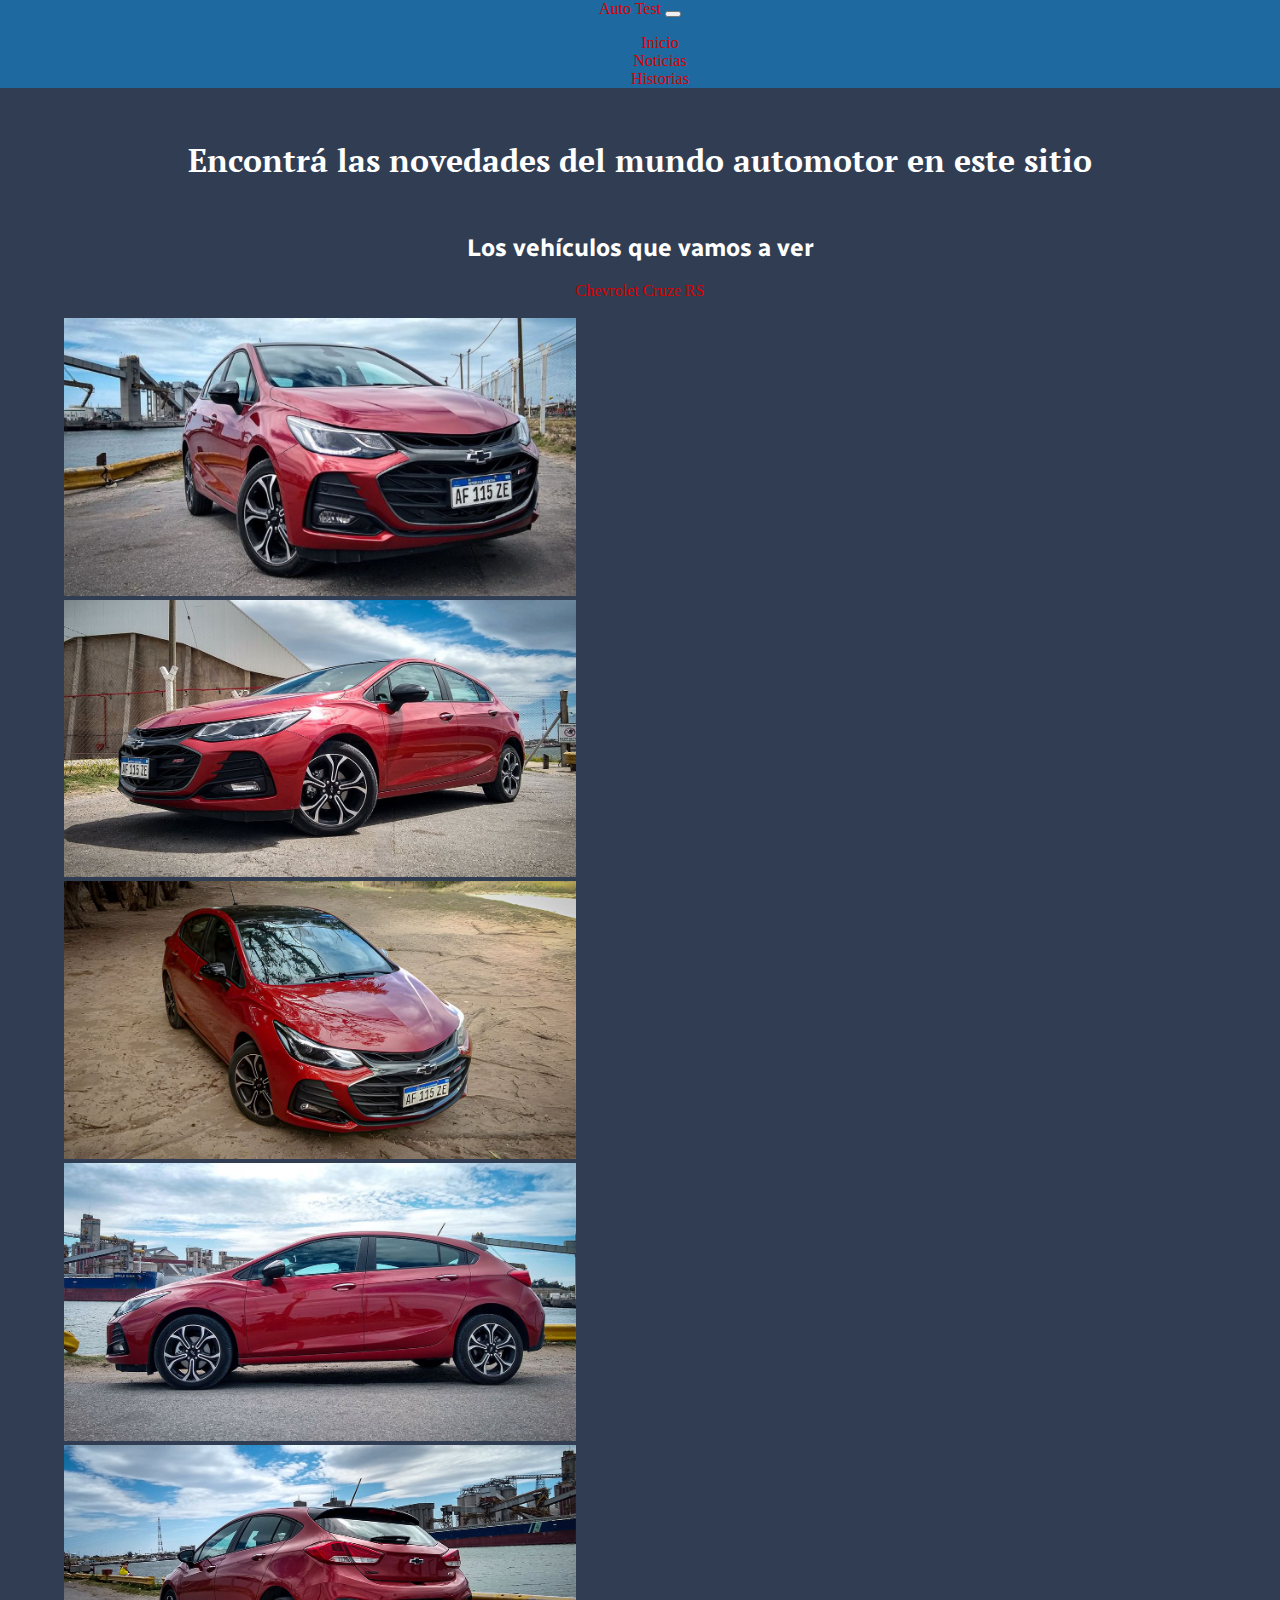
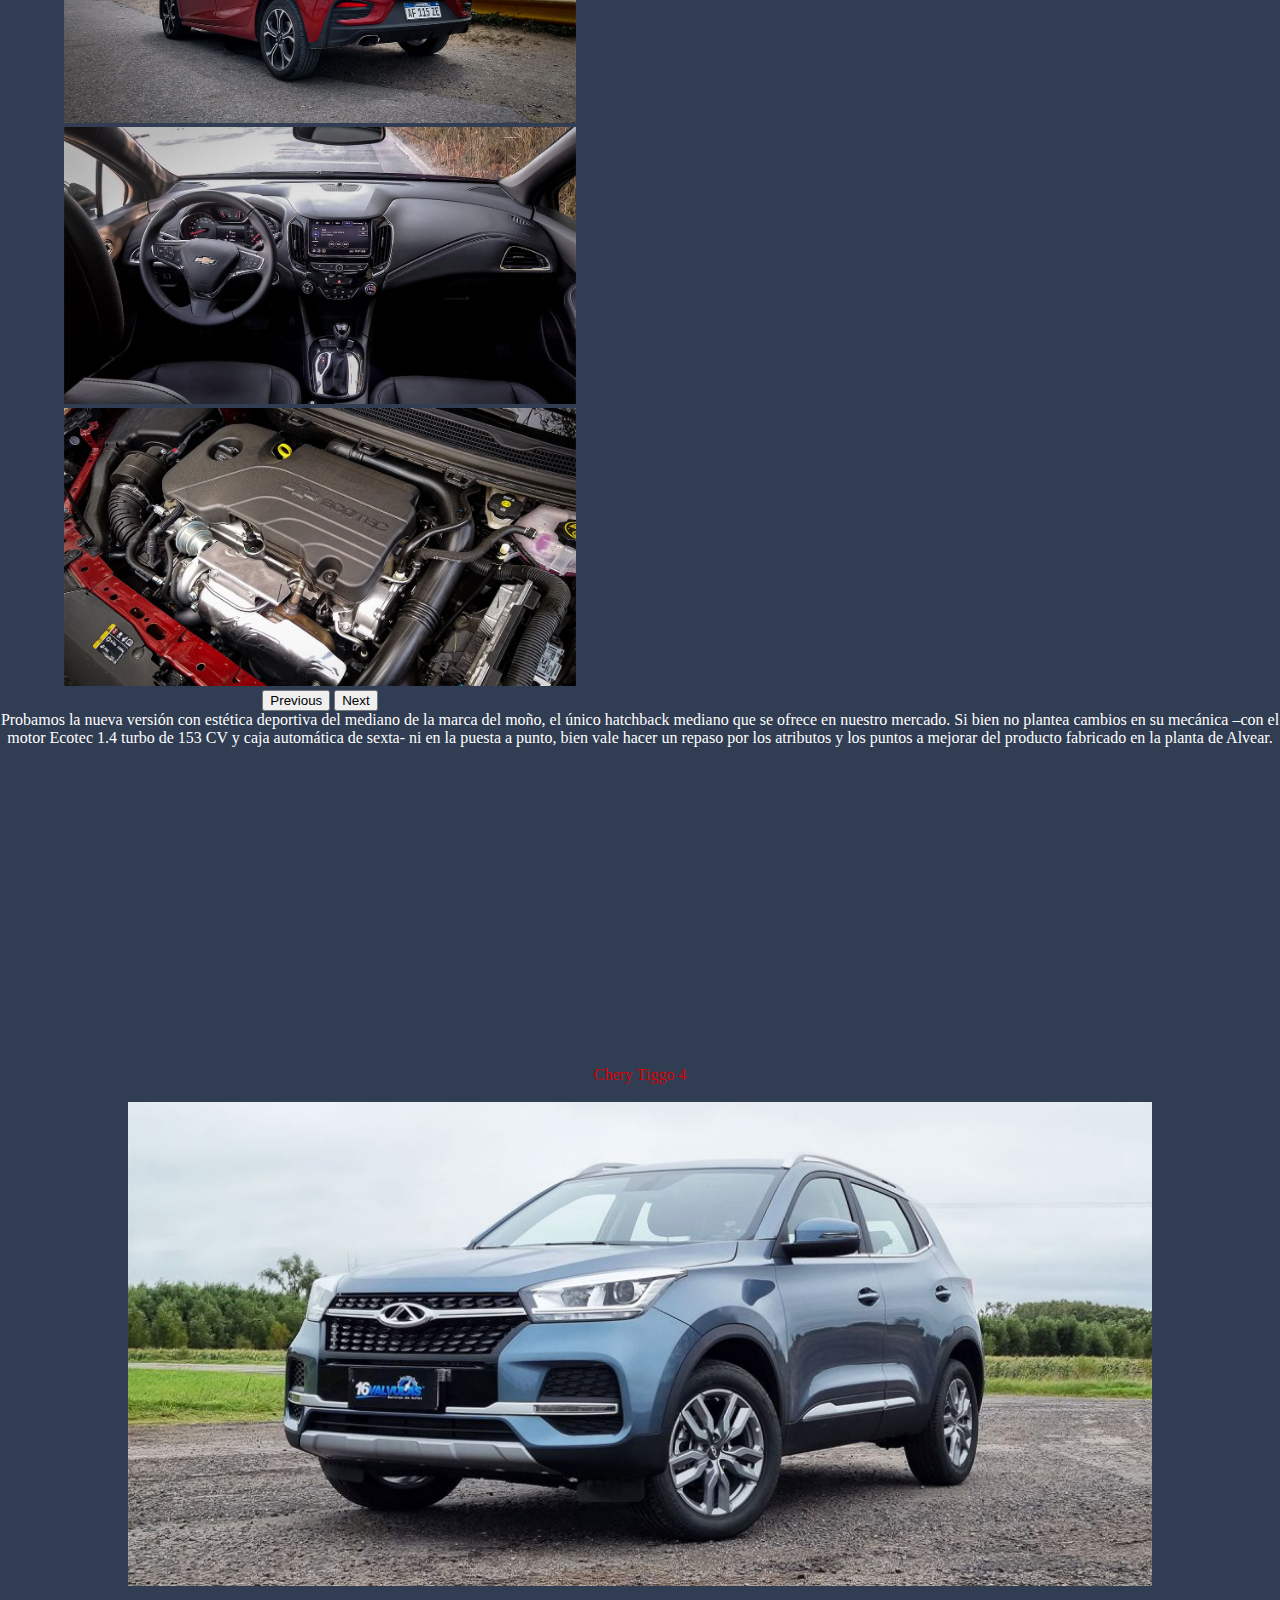
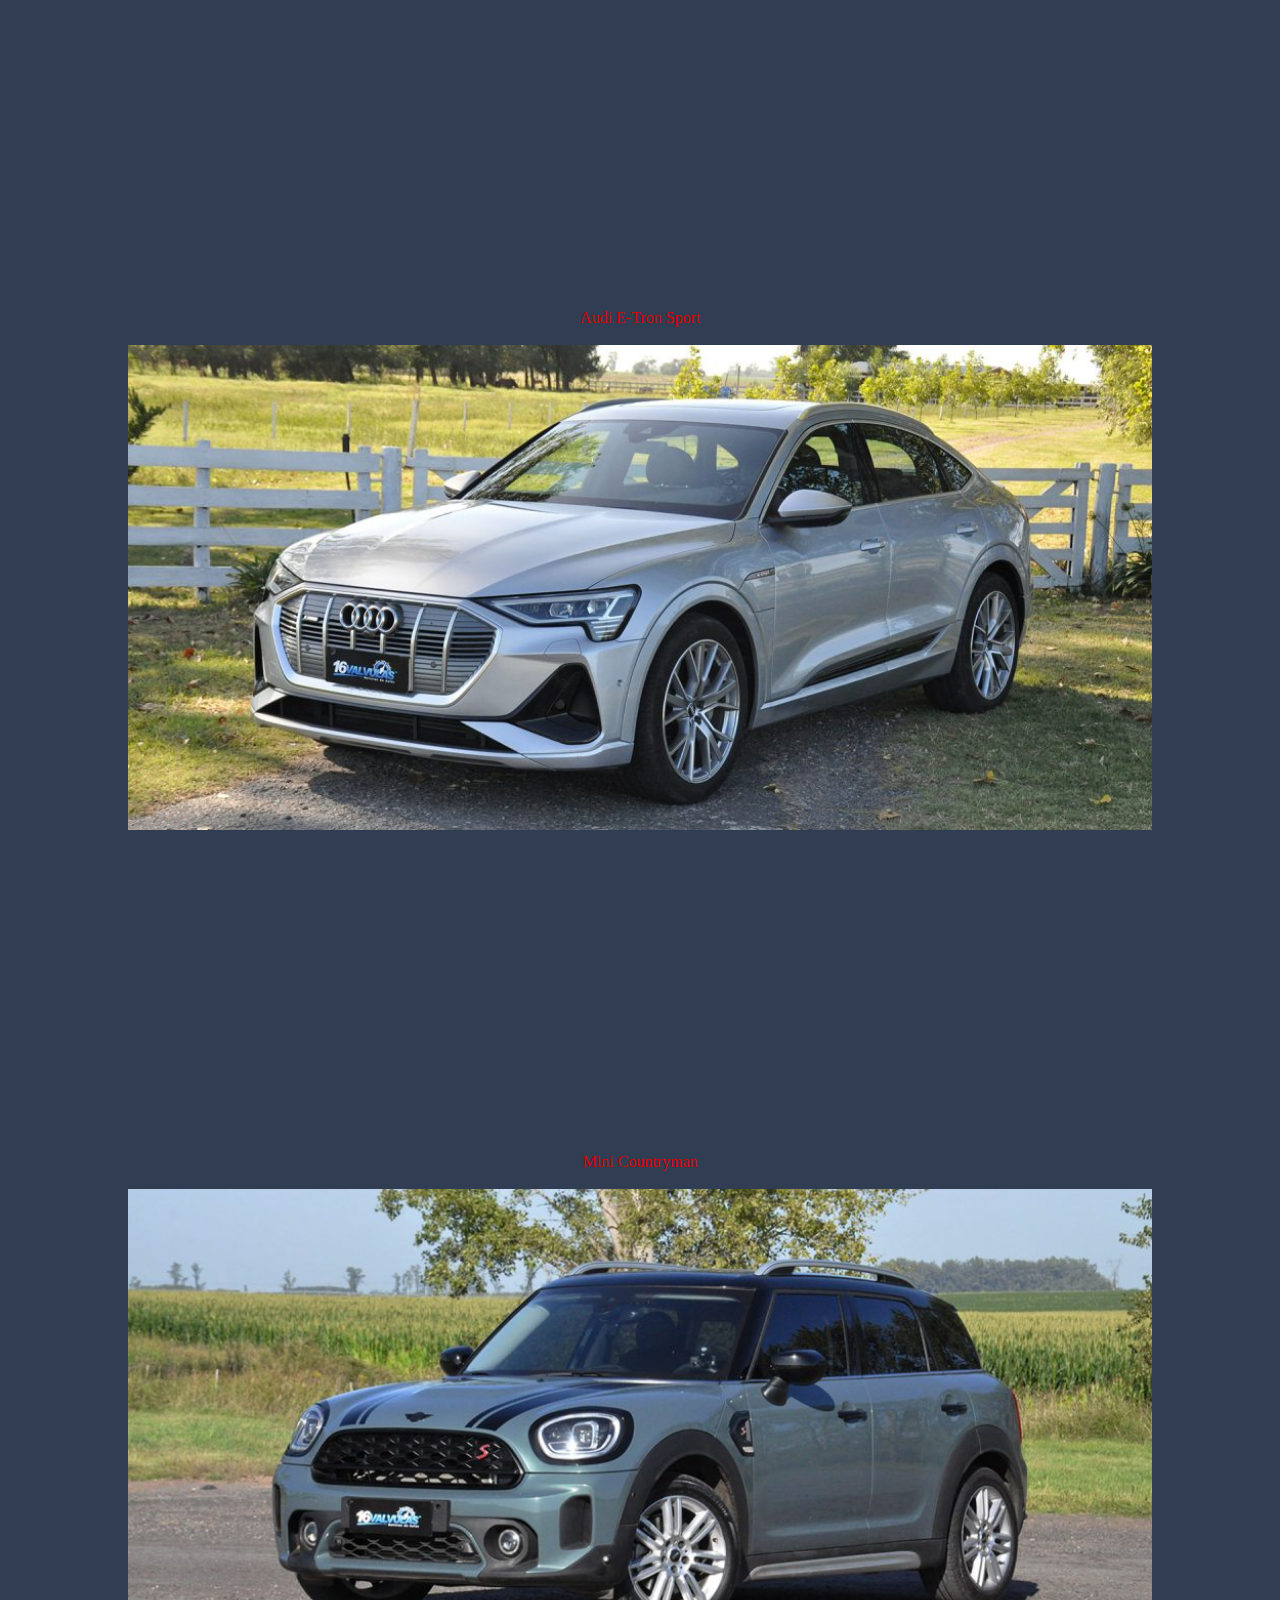
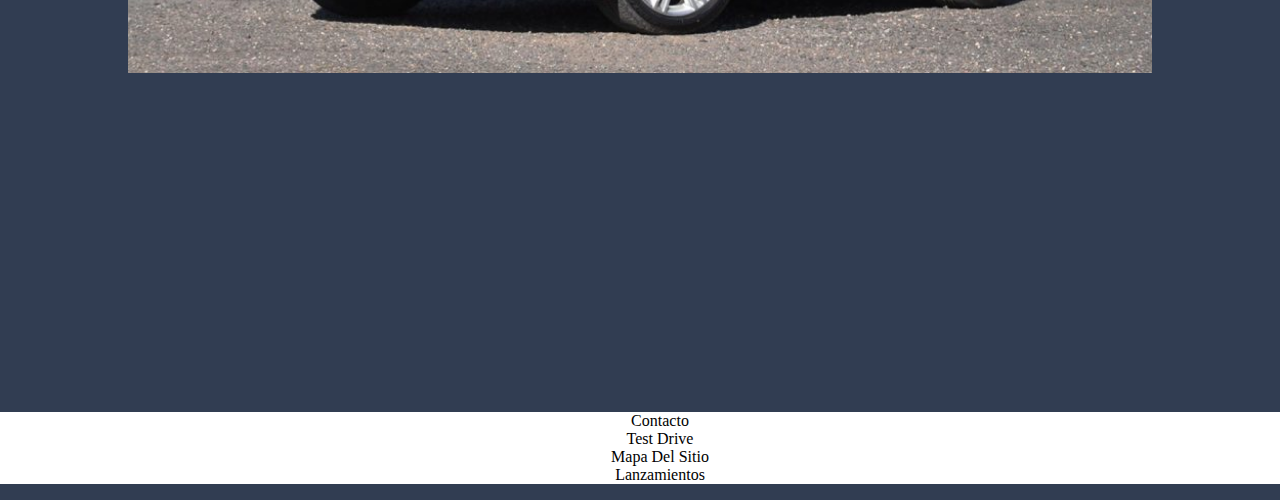
<file: index.html>
<!DOCTYPE html>
<html lang="en">

<head>
  <meta charset="UTF-8">
  <meta http-equiv="X-UA-Compatible" content="IE=edge">
  <meta name="viewport" content="width=device-width, initial-scale=1.0">
  <title>Inicio</title>
  <link rel="stylesheet" href="https://cdnjs.cloudflare.com/ajax/libs/animate.css/4.1.1/animate.min.css">
  <link href="https://cdn.jsdelivr.net/npm/bootstrap@5.1.3/dist/css/bootstrap.min.css" rel="stylesheet"
    integrity="sha384-1BmE4kWBq78iYhFldvKuhfTAU6auU8tT94WrHftjDbrCEXSU1oBoqyl2QvZ6jIW3" crossorigin="anonymous">
  <link rel="stylesheet" href="./styles/styles.css">
  <script src="https://cdn.jsdelivr.net/npm/bootstrap@5.1.3/dist/js/bootstrap.bundle.min.js"
    integrity="sha384-ka7Sk0Gln4gmtz2MlQnikT1wXgYsOg+OMhuP+IlRH9sENBO0LRn5q+8nbTov4+1p"
    crossorigin="anonymous"></script>
  <link rel="shortcut icon" href="./images/c00b692e9820c3970e907eae9bf2be25.png">
  <link rel="preconnect" href="https://fonts.googleapis.com">
  <link rel="preconnect" href="https://fonts.gstatic.com" crossorigin>
  <link href="https://fonts.googleapis.com/css2?family=PT+Serif&family=Radio+Canada&display=swap" rel="stylesheet">
</head>

<body>
  <header>
    <nav class="navbar navbar-expand-lg navbar-light  ">
      <div class="container-fluid">
        <a class="navbar-brand" href="#">Auto Test</a>
        <button class="navbar-toggler" type="button" data-bs-toggle="collapse" data-bs-target="#navbarNavDropdown"
          aria-controls="navbarNavDropdown" aria-expanded="false" aria-label="Toggle navigation">
          <span class="navbar-toggler-icon"></span>
        </button>
        <div class="collapse navbar-collapse" id="navbarNavDropdown">
          <ul class="navbar-nav">
            <li class="nav-item">
              <a class="nav-link active" aria-current="page" href="./index.html">Inicio</a>
            </li>
            <li class="nav-item">
              <a class="nav-link" href="./pages/noticias.html">Noticias</a>
            </li>
            <li class="nav-item">
              <a class="nav-link" href="./pages/historias.html">Historias</a>
            </li>
          </ul>
        </div>
      </div>
    </nav>
    <h1 class="animate__animated animate__fadeInDown">Encontrá las novedades del mundo automotor en este sitio
    </h1>
    <h2>Los vehículos que vamos a ver</h2>
  </header>

  <main>
    <section class="animate__animated animate__backInRight ">
      <div class="nombre1"><a href="">Chevrolet Cruze RS</a></div><br>
      <div id="carouselExampleFade"
        class="carousel slide carousel-fade imagenmod carmod rounded mx-auto d-block primerarticulo"
        data-bs-ride="carousel">
        <div class="carousel-inner">
          <div class="carousel-item active">
            <img src="./images/cruze-rs-1000x473.jpg" class="d-block w-100" alt="...">
          </div>
          <div class="carousel-item">
            <img src="./images/chevrolet-rs.jpg" class="d-block w-100" alt="...">
          </div>
          <div class="carousel-item">
            <img src="./images/cruze-rs-arriba.jpg" class="d-block w-100" alt="...">
          </div>
          <div class="carousel-item">
            <img src="./images/lateral-rs.jpg" class="d-block w-100" alt="...">
          </div>
          <div class="carousel-item">
            <img src="./images/atras-rs-1.jpg" class="d-block w-100" alt="...">
          </div>
          <div class="carousel-item">
            <img src="./images/interior-rs.jpg" class="d-block w-100" alt="...">
          </div>
          <div class="carousel-item">
            <img src="./images/motor-rs.jpg" class="d-block w-100" alt="...">
          </div>
        </div>
        <button class="carousel-control-prev" type="button" data-bs-target="#carouselExampleFade" data-bs-slide="prev">
          <span class="carousel-control-prev-icon" aria-hidden="true"></span>
          <span class="visually-hidden">Previous</span>
        </button>
        <button class="carousel-control-next" type="button" data-bs-target="#carouselExampleFade" data-bs-slide="next">
          <span class="carousel-control-next-icon" aria-hidden="true"></span>
          <span class="visually-hidden">Next</span>
        </button>
      </div>
      <div>
        <article>Probamos la nueva versión con estética deportiva del mediano de la marca del moño, el único hatchback
          mediano que se ofrece en nuestro mercado. Si bien no plantea cambios en su mecánica –con el motor Ecotec 1.4
          turbo de 153 CV y caja automática de sexta- ni en la puesta a punto, bien vale hacer un repaso por los
          atributos y los puntos a mejorar del producto fabricado en la planta de Alvear.</article>
      </div>
      <iframe class="video1" width="560" height="315" src="https://www.youtube.com/embed/qnI3SpkFr7o"
        title="YouTube video player" frameborder="0"
        allow="accelerometer; autoplay; clipboard-write; encrypted-media; gyroscope; picture-in-picture"
        allowfullscreen></iframe>
    </section>
    <section class="animate__animated animate__backInRight">
      <div class="nombre2"><a href="">Chery Tiggo 4</a></div><br>
      <div class="foto2"><img src="./images/chery-tiggo-4-1000x473.jpg" alt="Tiggo"></div>
      <iframe class="video2" width="560" height="315" src="https://www.youtube.com/embed/lbKQKWqE9YY"
        title="YouTube video player" frameborder="0"
        allow="accelerometer; autoplay; clipboard-write; encrypted-media; gyroscope; picture-in-picture"
        allowfullscreen></iframe>
    </section>
    <section class="animate__animated animate__backInRight">
      <div class="nombre3"><a href="">Audi E-Tron Sport</a></div><br>
      <div class="foto3"><img src="./images/audi-etron-sportback-1000x473.jpg" alt="Audi"></div>
      <iframe class="video3" width="560" height="315" src="https://www.youtube.com/embed/4O5LxP7LLzc"
        title="YouTube video player" frameborder="0"
        allow="accelerometer; autoplay; clipboard-write; encrypted-media; gyroscope; picture-in-picture"
        allowfullscreen></iframe>
    </section>
    <section class="animate__animated animate__backInRight">
      <div class="nombre4"><a href="">Mini Countryman</a></div><br>
      <div class="foto4"><img src="./images/mini-countryman-1000x473.jpg" alt="Mini"></div>
      <iframe class="video4" width="560" height="315" src="https://www.youtube.com/embed/vG71HzTExXw"
        title="YouTube video player" frameborder="0"
        allow="accelerometer; autoplay; clipboard-write; encrypted-media; gyroscope; picture-in-picture"
        allowfullscreen></iframe>
    </section>
  </main>
  <footer>
    <ul>
      <li><a href="" class="link">Contacto</a></li>
      <li><a href="">Test Drive</a></li>
      <li><a href="">Mapa Del Sitio</a></li>
      <li><a href="">Lanzamientos</a></li>
    </ul>
  </footer>
  </div>
</body>

</html>
</file>
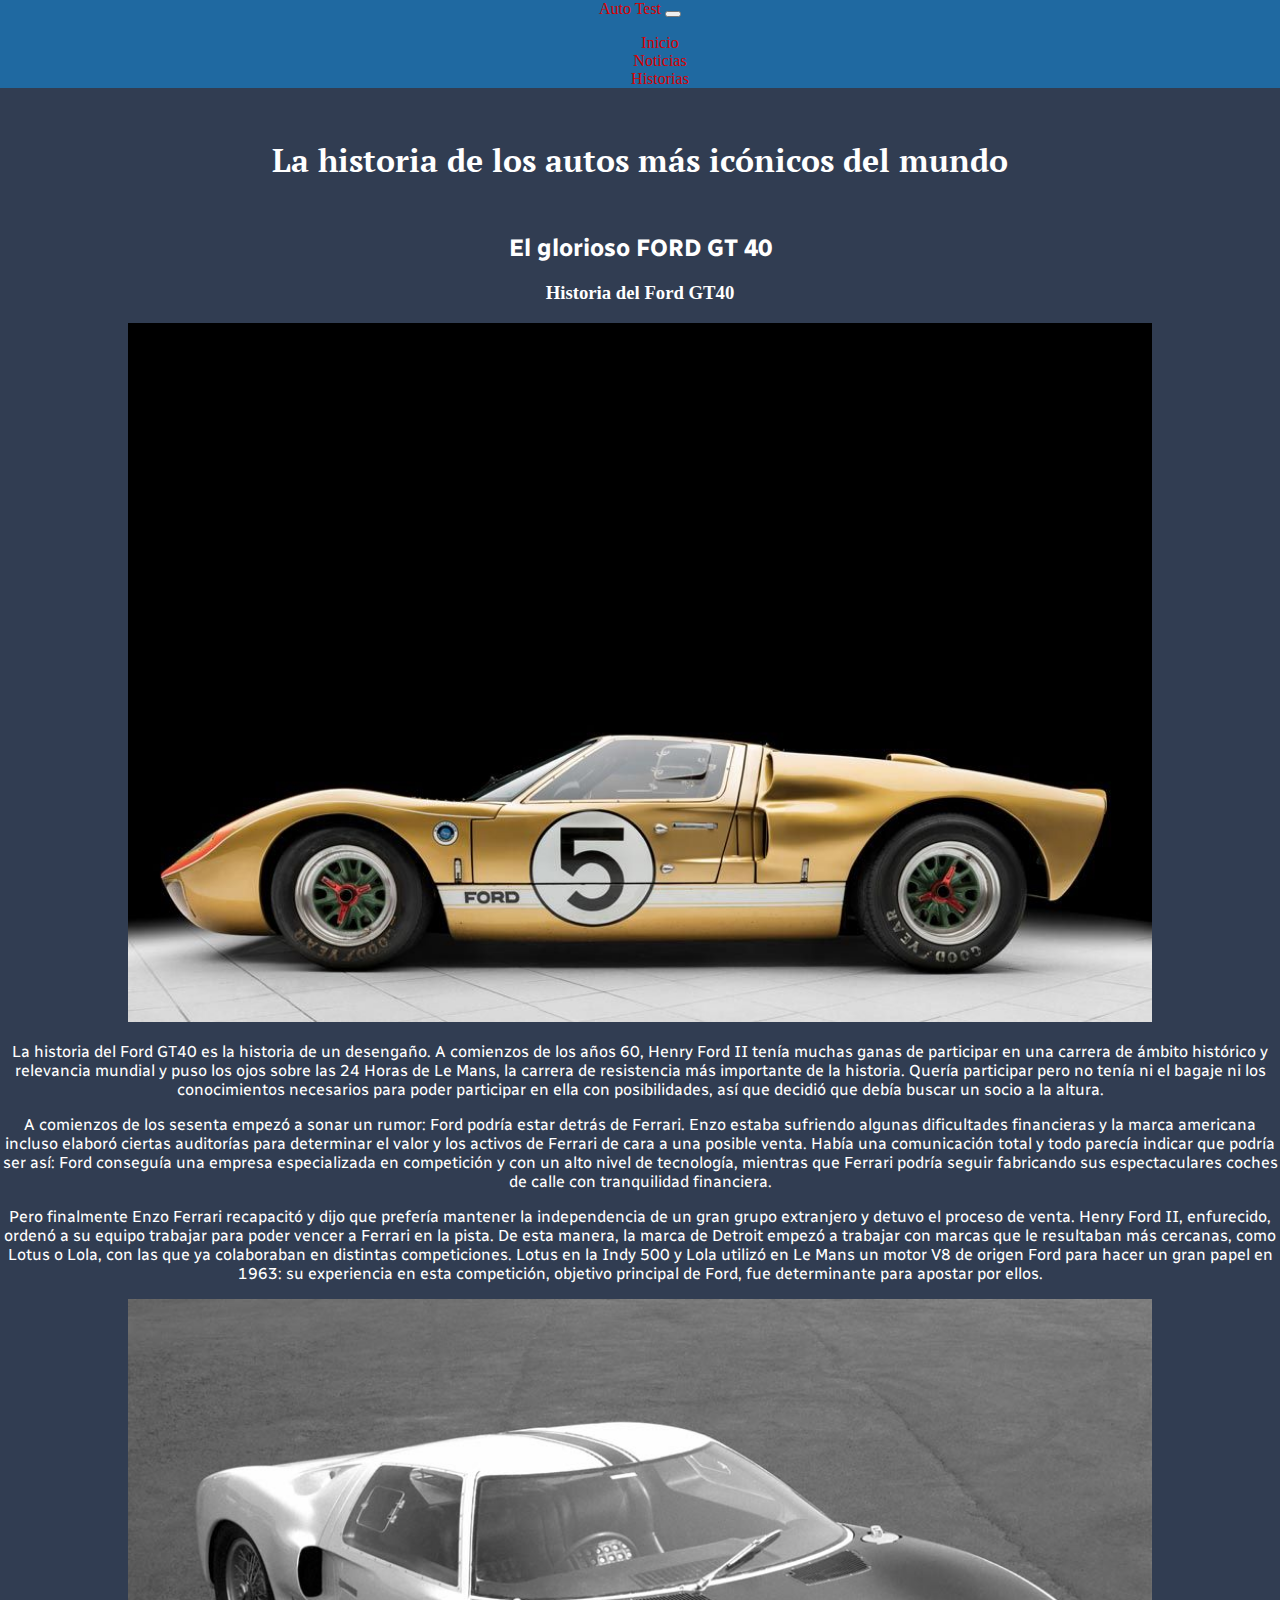
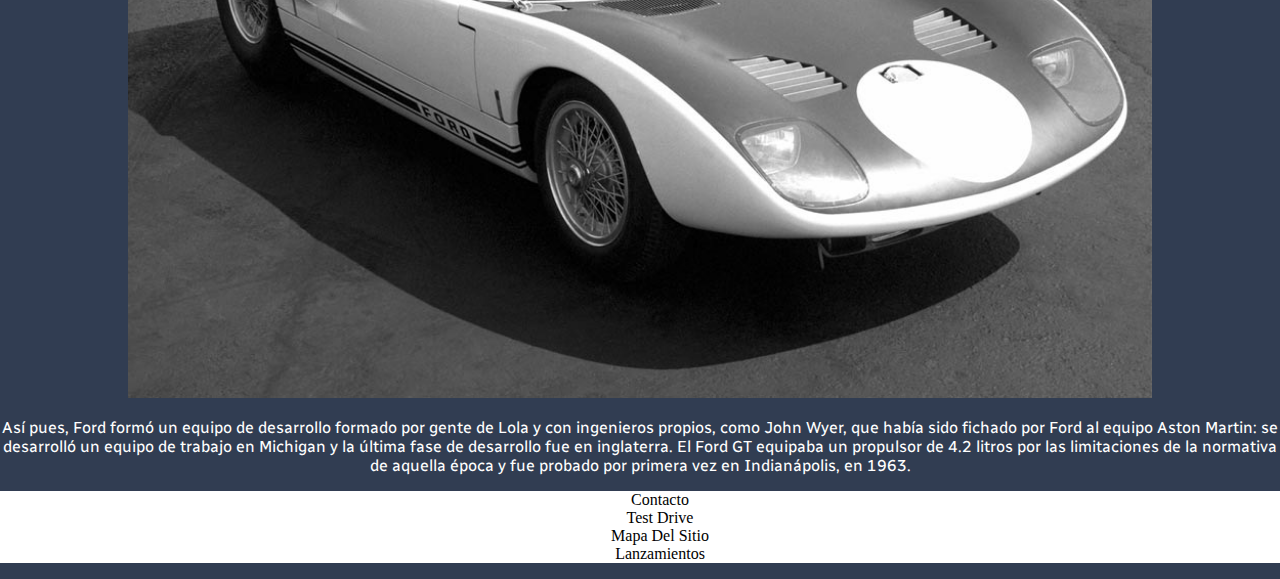
<file: pages/historias.html>
<!DOCTYPE html>
<html lang="en">

<head>
  <meta charset="UTF-8">
  <meta http-equiv="X-UA-Compatible" content="IE=edge">
  <meta name="viewport" content="width=device-width, initial-scale=1.0">
  <title>Historias</title>
  <link rel="stylesheet" href="https://cdnjs.cloudflare.com/ajax/libs/animate.css/4.1.1/animate.min.css">
  <link href="https://cdn.jsdelivr.net/npm/bootstrap@5.1.3/dist/css/bootstrap.min.css" rel="stylesheet"
    integrity="sha384-1BmE4kWBq78iYhFldvKuhfTAU6auU8tT94WrHftjDbrCEXSU1oBoqyl2QvZ6jIW3" crossorigin="anonymous">
  <script src="https://cdn.jsdelivr.net/npm/bootstrap@5.1.3/dist/js/bootstrap.bundle.min.js"
    integrity="sha384-ka7Sk0Gln4gmtz2MlQnikT1wXgYsOg+OMhuP+IlRH9sENBO0LRn5q+8nbTov4+1p"
    crossorigin="anonymous"></script>
  <link rel="stylesheet" href="../styles/styles.css">
  <link rel="shortcut icon" href="../images/c00b692e9820c3970e907eae9bf2be25.png">
  <link rel="preconnect" href="https://fonts.googleapis.com">
  <link rel="preconnect" href="https://fonts.gstatic.com" crossorigin>
  <link href="https://fonts.googleapis.com/css2?family=PT+Serif&family=Radio+Canada&display=swap" rel="stylesheet">
</head>

<body>
  <header>
    <nav class="navbar navbar-expand-lg navbar-light ">
      <div class="container-fluid">
        <a class="navbar-brand" href="#">Auto Test</a>
        <button class="navbar-toggler" type="button" data-bs-toggle="collapse" data-bs-target="#navbarNavDropdown"
          aria-controls="navbarNavDropdown" aria-expanded="false" aria-label="Toggle navigation">
          <span class="navbar-toggler-icon"></span>
        </button>
        <div class="collapse navbar-collapse" id="navbarNavDropdown">
          <ul class="navbar-nav">
            <li class="nav-item">
              <a class="nav-link active" aria-current="page" href="../index.html">Inicio</a>
            </li>
            <li class="nav-item">
              <a class="nav-link" href="./noticias.html">Noticias</a>
            </li>
            <li class="nav-item">
              <a class="nav-link" href="./historias.html">Historias</a>
            </li>
          </ul>
        </div>
      </div>
    </nav>
    <h1 class="animate__animated animate__fadeInDown">La historia de los autos más icónicos del mundo</h1>
  </header>
  <main>
    <h2>El glorioso FORD GT 40</h2>
  </main>
  <section class="fordgt">
    <h3>Historia del Ford GT40</h3>
    <img class="fordgt" src="../images/ford_gt40-lateral.jpg" alt="Ford">
    <p>La historia del Ford GT40 es la historia de un desengaño. A comienzos de los años 60, Henry Ford II tenía
      muchas ganas de participar en una carrera de ámbito histórico y relevancia mundial y puso los ojos sobre las
      24 Horas de Le Mans, la carrera de resistencia más importante de la historia. Quería participar pero no
      tenía ni el bagaje ni los conocimientos necesarios para poder participar en ella con posibilidades, así que
      decidió que debía buscar un socio a la altura.
    </p>
    <p>A comienzos de los sesenta empezó a sonar un rumor: Ford podría estar detrás de Ferrari. Enzo estaba
      sufriendo algunas dificultades financieras y la marca americana incluso elaboró ciertas auditorías para
      determinar el valor y los activos de Ferrari de cara a una posible venta. Había una comunicación total y
      todo
      parecía indicar que podría ser así: Ford conseguía una empresa especializada en competición y con un alto
      nivel
      de tecnología, mientras que Ferrari podría seguir fabricando sus espectaculares coches de calle con
      tranquilidad
      financiera.
    </p>
    <p>Pero finalmente Enzo Ferrari recapacitó y dijo que prefería mantener la independencia de un gran grupo
      extranjero y detuvo el proceso de venta. Henry Ford II, enfurecido, ordenó a su equipo trabajar para poder
      vencer a Ferrari en la pista. De esta manera, la marca de Detroit empezó a trabajar con marcas que le
      resultaban más cercanas, como Lotus o Lola, con las que ya colaboraban en distintas competiciones. Lotus en
      la Indy 500 y Lola utilizó en Le Mans un motor V8 de origen Ford para hacer un gran papel en 1963: su
      experiencia en esta competición, objetivo principal de Ford, fue determinante para apostar por ellos.
    </p>
    <img src="../images/Ford-GT40-prototipo.jpg" alt="gt40">
    <p>Así pues, Ford formó un equipo de desarrollo formado por gente de Lola y con ingenieros propios, como John
      Wyer, que había sido fichado por Ford al equipo Aston Martin: se desarrolló un equipo de trabajo en Michigan
      y la última fase de desarrollo fue en inglaterra. El Ford GT equipaba un propulsor de 4.2 litros por las
      limitaciones de la normativa de aquella época y fue probado por primera vez en Indianápolis, en 1963.
    </p>
  </section>

  <footer>
    <ul>
      <li><a href="">Contacto</a></li>
      <li><a href="">Test Drive</a></li>
      <li><a href="">Mapa Del Sitio</a></li>
      <li><a href="">Lanzamientos</a></li>
    </ul>
  </footer>
</body>

</html>
</file>
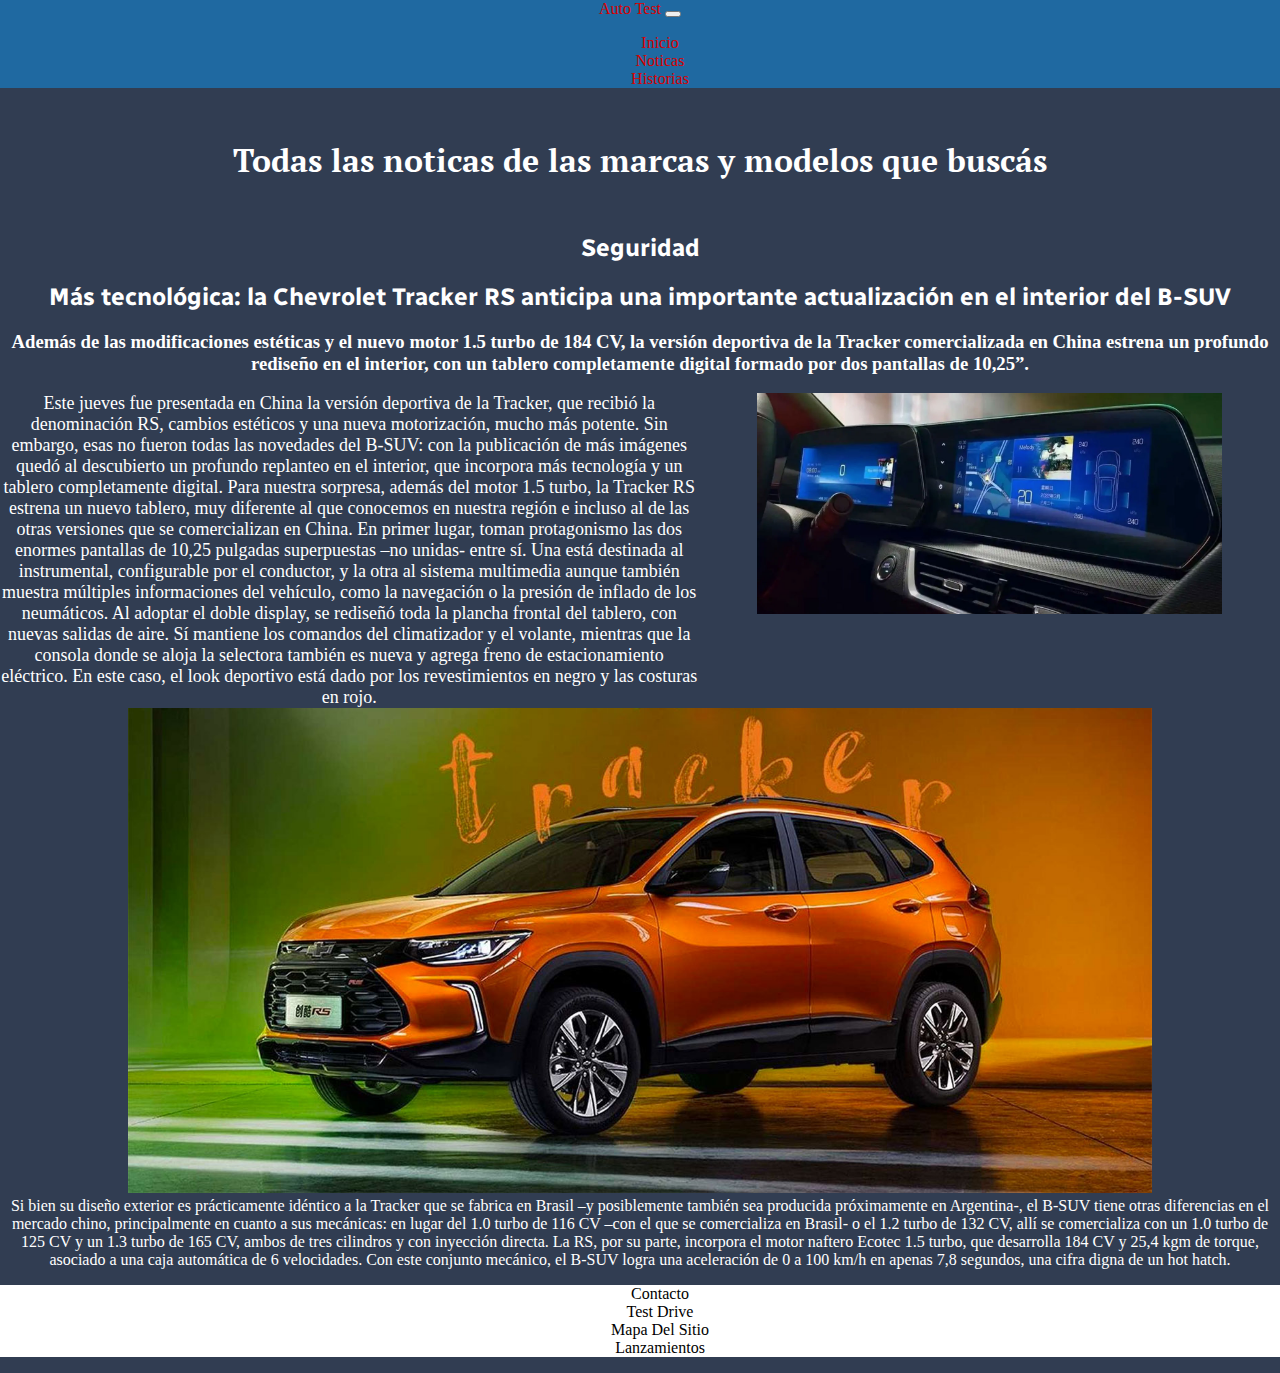
<file: pages/noticias.html>
<!DOCTYPE html>
<html lang="en">

<head>
    <meta charset="UTF-8">
    <meta http-equiv="X-UA-Compatible" content="IE=edge">
    <meta name="viewport" content="width=device-width, initial-scale=1.0">
    <title>Noticias</title>
    <link rel="stylesheet" href="https://cdnjs.cloudflare.com/ajax/libs/animate.css/4.1.1/animate.min.css">
    <link href="https://cdn.jsdelivr.net/npm/bootstrap@5.1.3/dist/css/bootstrap.min.css" rel="stylesheet"
        integrity="sha384-1BmE4kWBq78iYhFldvKuhfTAU6auU8tT94WrHftjDbrCEXSU1oBoqyl2QvZ6jIW3" crossorigin="anonymous">
        <script src="https://cdn.jsdelivr.net/npm/bootstrap@5.1.3/dist/js/bootstrap.bundle.min.js" integrity="sha384-ka7Sk0Gln4gmtz2MlQnikT1wXgYsOg+OMhuP+IlRH9sENBO0LRn5q+8nbTov4+1p" crossorigin="anonymous"></script>
    <link rel="stylesheet" href="../styles/styles.css">
    <link rel="shortcut icon" href="../images/c00b692e9820c3970e907eae9bf2be25.png">
    <link rel="preconnect" href="https://fonts.googleapis.com">
    <link rel="preconnect" href="https://fonts.gstatic.com" crossorigin>
    <link href="https://fonts.googleapis.com/css2?family=PT+Serif&family=Radio+Canada&display=swap" rel="stylesheet">
</head>

<body>
    <header>
        <nav class="navbar navbar-expand-lg navbar-light ">
            <div class="container-fluid">
              <a class="navbar-brand" href="#">Auto Test</a>
              <button class="navbar-toggler" type="button" data-bs-toggle="collapse" data-bs-target="#navbarNavDropdown" aria-controls="navbarNavDropdown" aria-expanded="false" aria-label="Toggle navigation">
                <span class="navbar-toggler-icon"></span>
              </button>
              <div class="collapse navbar-collapse" id="navbarNavDropdown">
                <ul class="navbar-nav">
                  <li class="nav-item">
                    <a class="nav-link active" aria-current="page" href="../index.html">Inicio</a>
                  </li>
                  <li class="nav-item">
                    <a class="nav-link" href="./noticias.html">Noticas</a>
                  </li>
                  <li class="nav-item">
                    <a class="nav-link" href="./historias.html">Historias</a>
                  </li>
                </ul>
              </div>
            </div>
          </nav>
        <h1 class="animate__animated animate__fadeInDown">Todas las noticas de las marcas y modelos que buscás</h1>
    </header>
    <main>
        <h2>Seguridad</h2>
    </main>
    <section class="articulo">
        <div>
            <h2>Más tecnológica: la Chevrolet Tracker RS anticipa una importante actualización en el interior del B-SUV
            </h2>
        </div>
        <div>
            <h3>Además de las modificaciones estéticas y el nuevo motor 1.5 turbo de 184 CV, la versión deportiva de la
                Tracker comercializada en China estrena un profundo rediseño en el interior, con un tablero
                completamente
                digital formado por dos pantallas de 10,25”.
            </h3>
        </div>
    </section>
    <section class="articulo2">
        <div>
            <article>Este jueves fue presentada en China la versión deportiva de la Tracker, que recibió la denominación
                RS,
                cambios estéticos y una nueva motorización, mucho más potente. Sin embargo, esas no fueron todas las
                novedades del B-SUV: con la publicación de más imágenes quedó al descubierto un profundo replanteo en el
                interior, que incorpora más tecnología y un tablero completamente digital.

                Para nuestra sorpresa, además del motor 1.5 turbo, la Tracker RS estrena un nuevo tablero, muy diferente
                al
                que conocemos en nuestra región e incluso al de las otras versiones que se comercializan en China. En
                primer
                lugar, toman protagonismo las dos enormes pantallas de 10,25 pulgadas superpuestas –no unidas- entre sí.
                Una
                está destinada al instrumental, configurable por el conductor, y la otra al sistema multimedia aunque
                también muestra múltiples informaciones del vehículo, como la navegación o la presión de inflado de los
                neumáticos. Al adoptar el doble display, se rediseñó toda la plancha frontal del tablero, con nuevas
                salidas
                de aire. Sí mantiene los comandos del climatizador y el volante, mientras que la consola donde se aloja
                la
                selectora también es nueva y agrega freno de estacionamiento eléctrico. En este caso, el look deportivo
                está
                dado por los revestimientos en negro y las costuras en rojo.
            </article>
        </div>
        <div class="img3"><img src="../images/tablero-tracker.jpg" alt="Tablero"></div>
    </section>
    <div class="img5"><img src="../images/tracker-rs.jpg" alt="tracker"></div>
    <div class="txt6">
        <article>
            Si bien su diseño exterior es prácticamente idéntico a la Tracker que se fabrica en Brasil –y posiblemente
            también sea producida próximamente en Argentina-, el B-SUV tiene otras diferencias en el mercado chino,
            principalmente en cuanto a sus mecánicas: en lugar del 1.0 turbo de 116 CV –con el que se comercializa en
            Brasil- o el 1.2 turbo de 132 CV, allí se comercializa con un 1.0 turbo de 125 CV y un 1.3 turbo de 165 CV,
            ambos de tres cilindros y con inyección directa. La RS, por su parte, incorpora el motor naftero Ecotec 1.5
            turbo, que desarrolla 184 CV y 25,4 kgm de torque, asociado a una caja automática de 6 velocidades. Con este
            conjunto mecánico, el B-SUV logra una aceleración de 0 a 100 km/h en apenas 7,8 segundos, una cifra digna de
            un
            hot hatch.
        </article>
    </div>

        <footer>
            <ul>
                <li><a href="">Contacto</a></li>
                <li><a href="">Test Drive</a></li>
                <li><a href="">Mapa Del Sitio</a></li>
                <li><a href="">Lanzamientos</a></li>
            </ul>
        </footer>
    </div>
</body>

</html>
</file>
<file: styles/styles.css>
/* *{
    margin: 0;
    padding: 0;
} */
body{
    margin: auto;
    color: white;
    background-color: #313d52; 
    text-align: center
}
nav{
    background-color: rgb(31, 105, 161);
}
h1{
    padding: 30px 30px 30px 30px;
    font-family: 'PT Serif', serif;
}
h2{
    font-family: 'Radio Canada', sans-serif;
}

p{
    /* padding: 5px 5px 5px 5px; */
    font-family: 'Radio Canada', sans-serif;
}
ul li{
    list-style: none;
}
.carmod{
    text-align: center;
}
a{
    text-decoration: none;
    color: rgb(216, 0, 0);
}
.imagenmod{
    width: 50%;
}
img{
    /* width: 1300px auto;
    height: 710px auto; */
    width: 80%;
    padding: auto;
}
/* .fordgt{
    width: 70%;
} */
iframe{
    width: 80%;
}
footer{
    /* padding: 5px 5px 5px 5px; */
    background-color: #fff;
    width: 100%;
    /* border: solid 5px black; */
}
footer ul li {
    /* background-color: #fff; */
    display: inline-block;
    text-align: center;
    width: 100%;
}
footer ul li a{
    text-decoration: none;
    color: black;
}

nav :hover{
    color: gold ;
    transition: all 0.3s;
}

.articulo2{
    font-size: large;
    display: grid;
    grid-template-columns: auto auto;
}


/* @media screen and (max-width: 480px) {
    .pageone{
        grid-template-columns: auto auto;
    }
    .articulo2{
        grid-template-columns: 50% 50%;
    }
} */
</file>
